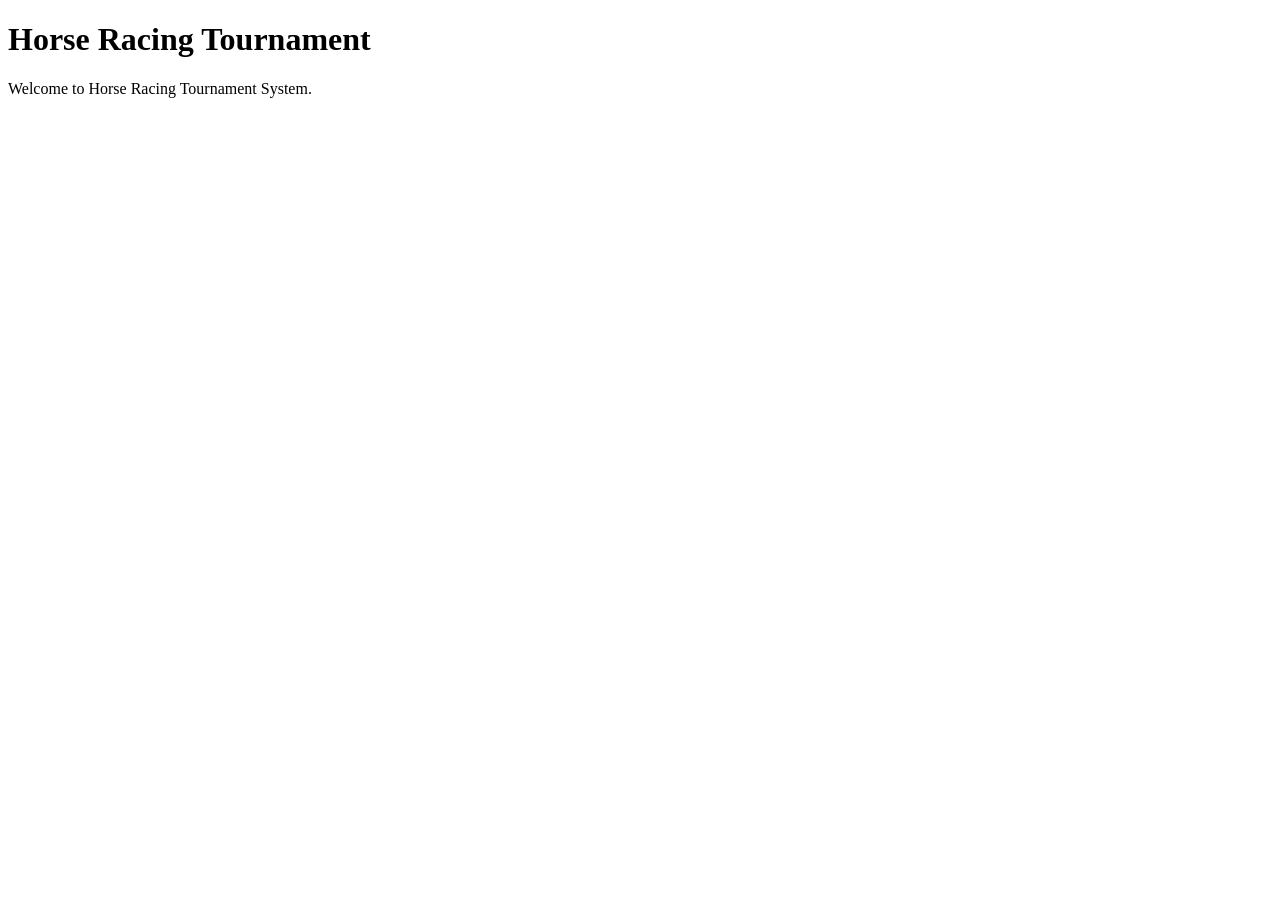
<file: src/main/resources/templates/index.html>
<!DOCTYPE html>
<html xmlns:th="http://www.thymeleaf.org">

<head
    th:replace="fragments/head :: head('Home')">
</head>

<body>

<div th:replace="fragments/header :: header"></div>

<main>

    <div class="container mt-5">

        <h1>Horse Racing Tournament</h1>

        <p>Welcome to Horse Racing Tournament System.</p>

    </div>

</main>

<div th:replace="fragments/footer :: footer"></div>

<div th:replace="fragments/scripts :: scripts"></div>

</body>

</html>
</file>
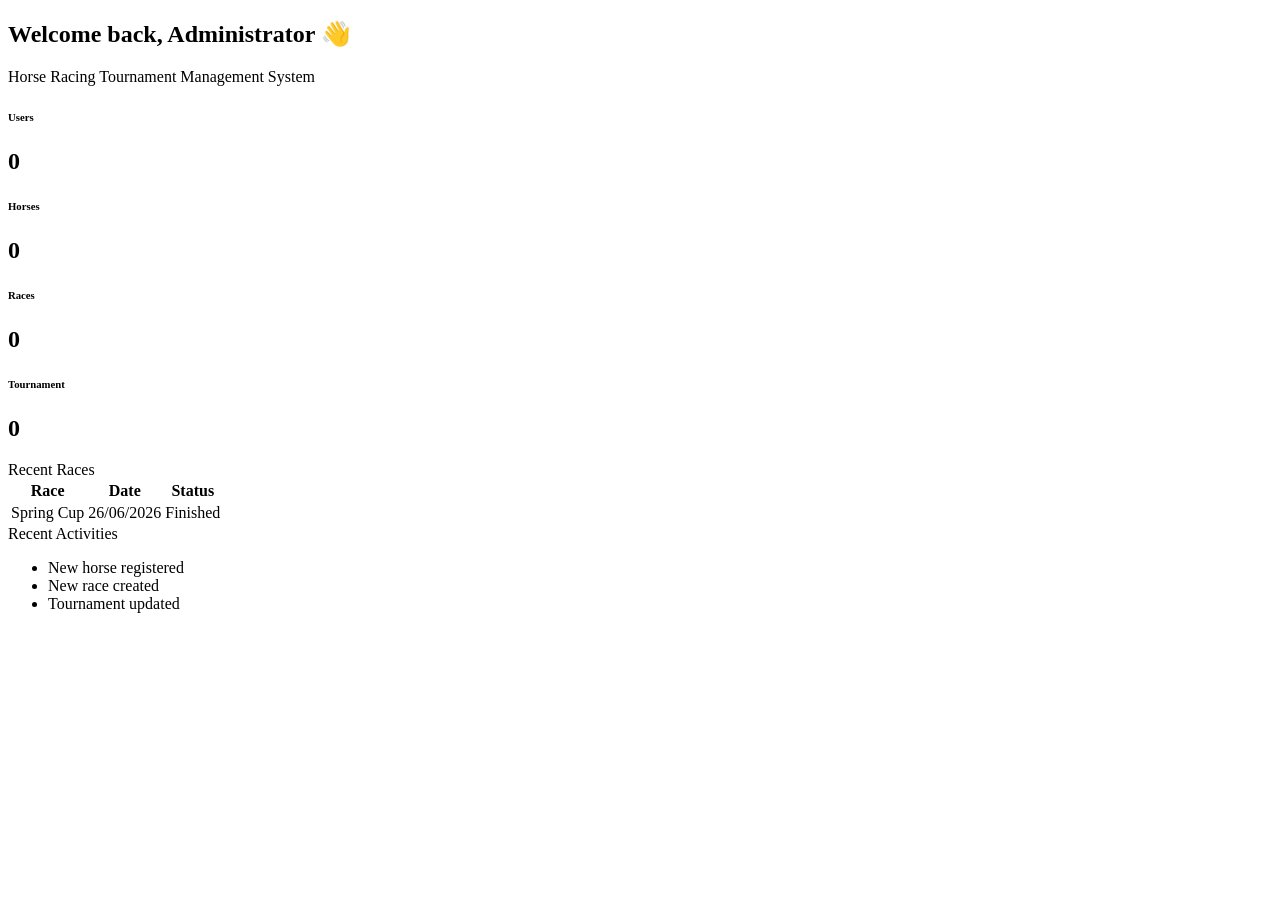
<file: src/main/resources/templates/admin/dashboard.html>
<!DOCTYPE html>
<html xmlns:th="http://www.thymeleaf.org">

<head th:replace="~{fragments/head :: head('Admin Dashboard','admin.css')}"></head>

<body>

<div class="wrapper">

    <!-- Sidebar -->
    <aside th:replace="~{admin/fragments/sidebar :: sidebar}"></aside>

    <!-- Main -->
    <div class="main">

        <!-- Topbar -->
        <header th:replace="~{admin/fragments/topbar :: topbar}"></header>

        <!-- Content -->
        <main class="main-content">

            <!-- Welcome -->
            <div class="mb-4">
                <h2>Welcome back, Administrator 👋</h2>
                <p class="text-muted">
                    Horse Racing Tournament Management System
                </p>
            </div>
            <!-- Statistics -->
            <div class="row g-4">
                <!-- Users -->
                <div class="col-lg-3 col-md-6">
                    <div class="card stat-card">
                        <div class="card-body d-flex justify-content-between align-items-center">

                            <div>
                                <h6 class="text-muted">Users</h6>
                                <h2 th:text="${userCount}">0</h2>
                            </div>

                            <i class="fa-solid fa-users fa-3x text-primary"></i>

                        </div>
                    </div>
                </div>

                <!-- Horses -->
                <div class="col-lg-3 col-md-6">
                    <div class="card stat-card">
                        <div class="card-body d-flex justify-content-between align-items-center">

                            <div>
                                <h6 class="text-muted">Horses</h6>
                                <h2 th:text="${horseCount}">0</h2>
                            </div>

                            <i class="fa-solid fa-horse fa-3x text-success"></i>

                        </div>
                    </div>
                </div>

                <!-- Races -->
                <div class="col-lg-3 col-md-6">
                    <div class="card stat-card">
                        <div class="card-body d-flex justify-content-between align-items-center">

                            <div>
                                <h6 class="text-muted">Races</h6>
                                <h2 th:text="${raceCount}">0</h2>
                            </div>

                            <i class="fa-solid fa-flag-checkered fa-3x text-danger"></i>

                        </div>
                    </div>
                </div>

                <!-- Tournament -->
                <div class="col-lg-3 col-md-6">
                    <div class="card stat-card">
                        <div class="card-body d-flex justify-content-between align-items-center">

                            <div>
                                <h6 class="text-muted">Tournament</h6>
                                <h2 th:text="${tournamentCount}">0</h2>
                            </div>

                            <i class="fa-solid fa-trophy fa-3x text-warning"></i>

                        </div>
                    </div>
                </div>

            </div>

            <!-- Recent Activities -->
			<div class="row mt-5">
			    <div class="col-lg-8">
			        <div class="card h-100">
			            <div class="card-header">
			                Recent Races
			            </div>
			
			            <div class="card-body">
			                <table class="table table-hover">
			                    <thead>
			                    <tr>
			                        <th>Race</th>
			                        <th>Date</th>
			                        <th>Status</th>
			                    </tr>

			                    </thead>
			
			                    <tbody>		
			                    <tr>
			                        <td>Spring Cup</td>
			                        <td>26/06/2026</td>
			                        <td>
			                            <span class="badge bg-success">
			                                Finished
			                            </span>
			                        </td>
			                    </tr>			
			                    </tbody>
			                </table>	
			            </div>
			        </div>
			    </div>
			
			    <div class="col-lg-4">	
			        <div class="card h-100">
			            <div class="card-header">		
			                Recent Activities
			            </div>
			
			            <div class="card-body">		
			                <ul class="list-group list-group-flush">		
			                    <li class="list-group-item">
			                        New horse registered
			                    </li>
			
			                    <li class="list-group-item">
			                        New race created
			                    </li>
			
			                    <li class="list-group-item">
			                        Tournament updated
			                    </li>		
			                </ul>		
			            </div>			
			        </div>		
			    </div>	
			</div>
        </main>
    </div>
</div>

<div th:replace="~{fragments/scripts :: scripts}"></div>

</body>

</html>
</file>
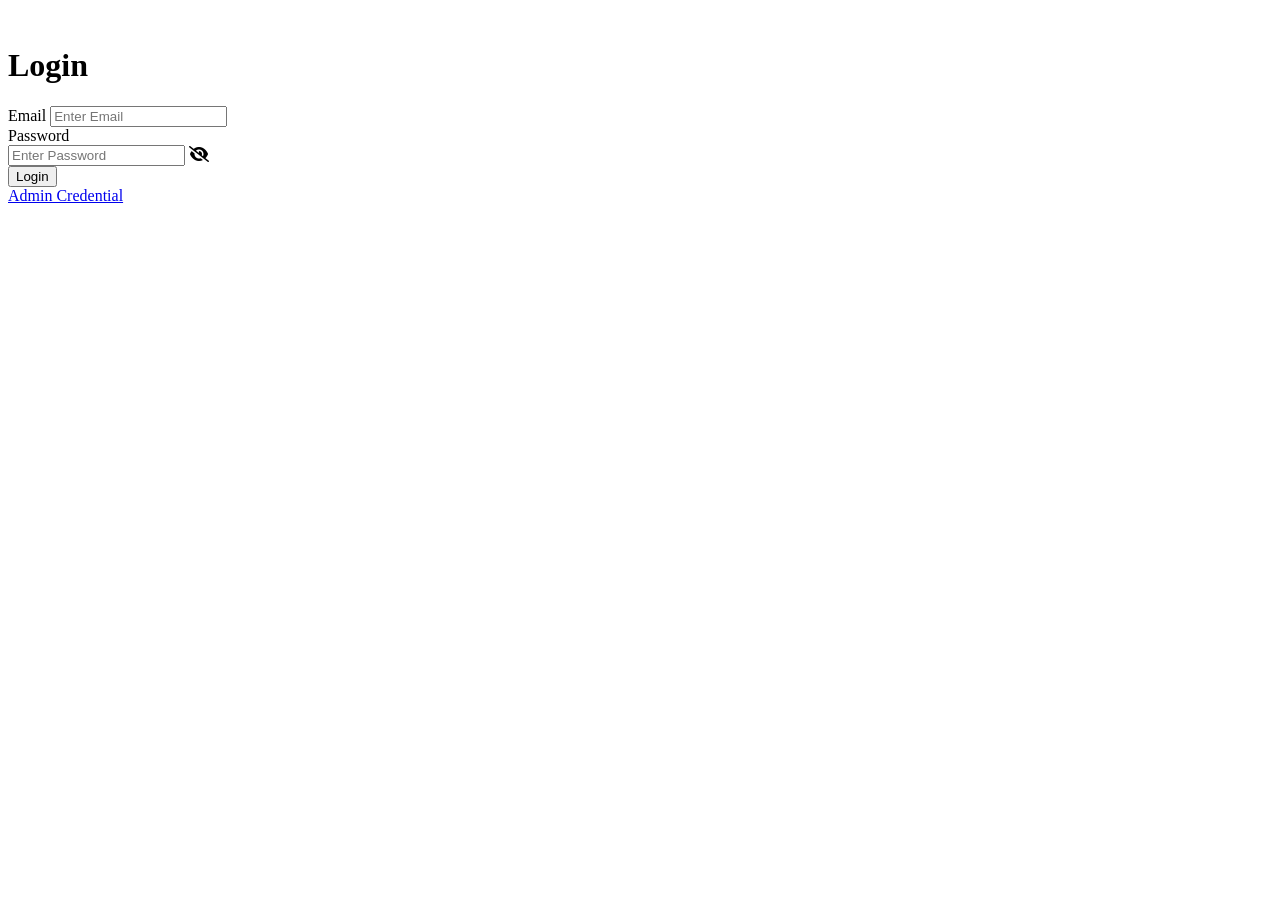
<file: src/main/resources/templates/auth/login.html>
<!DOCTYPE html>
<html xmlns:th="http://www.thymeleaf.org">
<head>
    <meta charset="UTF-8">
    <title>Login</title>

    <head th:replace="~{fragments/head :: head('Login','login.css')}"></head>
    <link rel="stylesheet"
          href="https://cdnjs.cloudflare.com/ajax/libs/font-awesome/6.6.0/css/all.min.css">
</head>
<body>

<div class="login-container">

    <!-- Left -->
    <div class="login-image">
        <img th:src="@{assets/images/login.jpg}" alt="">
    </div>

    <!-- Right -->
    <div class="login-form">

        <div class="card">

            <h1>Login</h1>

            <form th:action="@{/login}" method="post">

                <div class="form-group">
                    <label>Email</label>

                    <input
                            type="email"
                            name="username"
                            placeholder="Enter Email">
                </div>

                <div class="form-group">
                    <label>Password</label>

                    <div class="password-box">
                        <input
                                type="password"
                                id="password"
                                name="password"
                                placeholder="Enter Password">

                        <i class="fa-solid fa-eye-slash"
                           id="togglePassword"></i>

                    </div>
                </div>
                <button type="submit">
                    Login
                </button>

            </form>
            <a href="#">Admin Credential</a>
        </div>
    </div>
</div>
<script>

const password = document.getElementById("password");
const icon = document.getElementById("togglePassword");

icon.onclick = () =>{

    if(password.type==="password"){
        password.type="text";
        icon.classList.remove("fa-eye-slash");
        icon.classList.add("fa-eye");
    }else{
        password.type="password";
        icon.classList.remove("fa-eye");
        icon.classList.add("fa-eye-slash");
    }

}

</script>

</body>
</html>
</file>
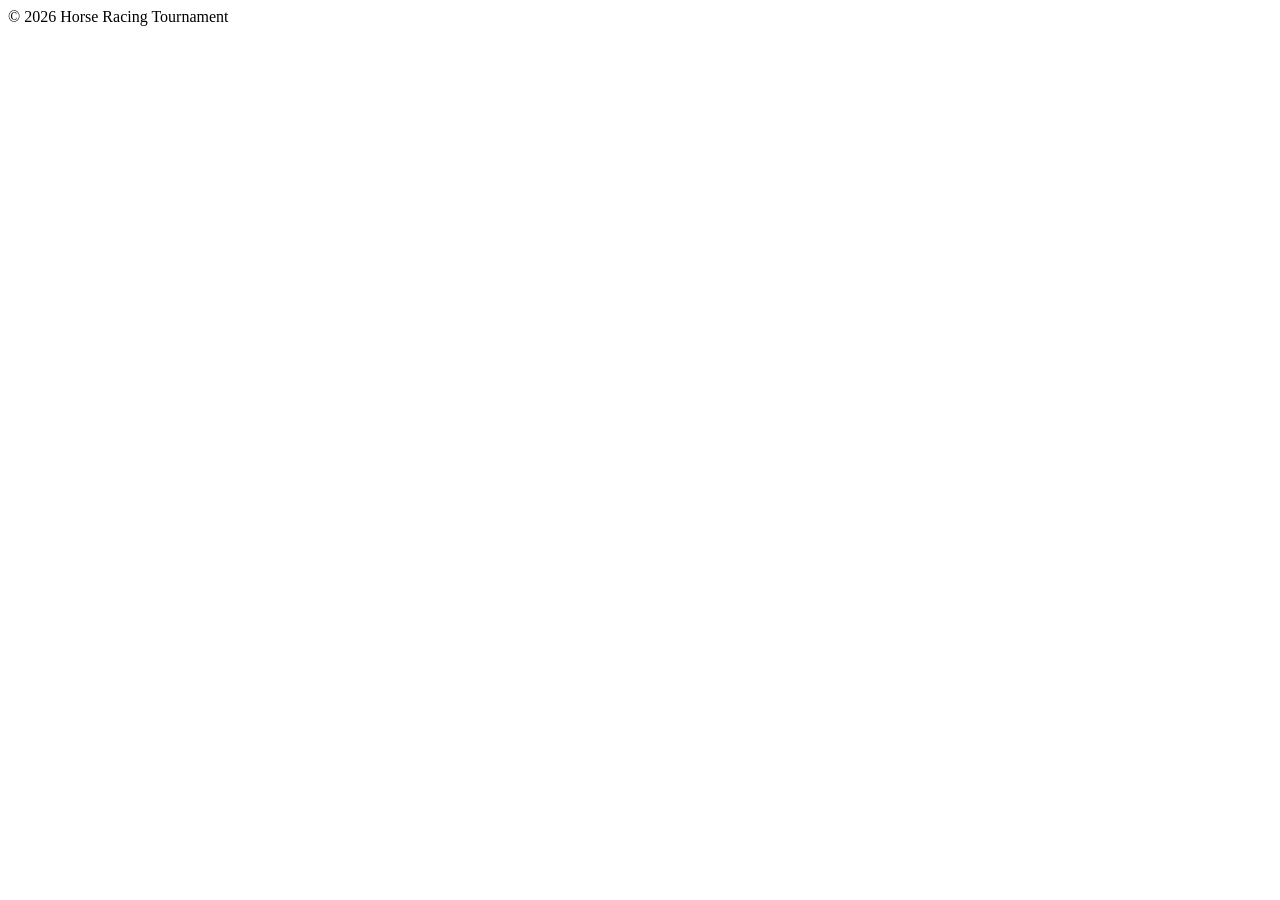
<file: src/main/resources/templates/fragments/footer.html>
<!DOCTYPE html>
<html xmlns:th="http://www.thymeleaf.org">

<body>

<footer class="bg-dark text-white text-center py-3 mt-5"
        th:fragment="footer">

    © 2026 Horse Racing Tournament

</footer>

</body>
</html>
</file>
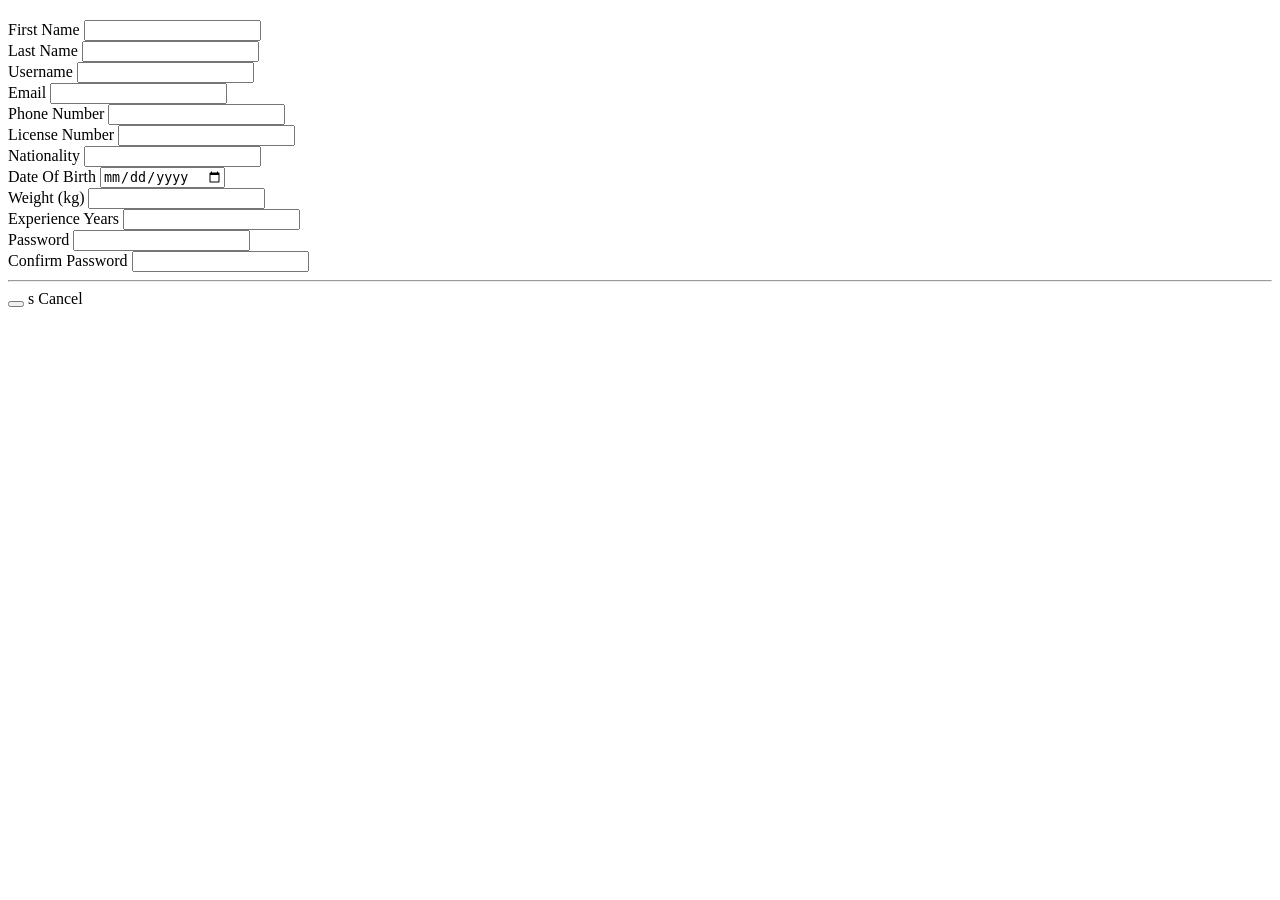
<file: src/main/resources/templates/admin/jockeys/form.html>
<!DOCTYPE html>
<html xmlns:th="http://www.thymeleaf.org">

<head th:replace="~{fragments/head :: head('Jockey','admin.css')}"></head>

<body>

<div class="wrapper">

    <!-- Sidebar -->
    <aside th:replace="~{admin/fragments/sidebar :: sidebar}"></aside>

    <!-- Main -->
    <div class="main">

        <!-- Topbar -->
        <header th:replace="~{admin/fragments/topbar :: topbar}"></header>

        <!-- Content -->
        <main class="main-content">

            <!-- Page Header -->
            <div class="page-header">

                <div>

                    <h2 th:text="${jockey.userId == null ?
                            'Add Jockey'
                            : 'Edit Jockey'}">
                    </h2>

                    <p class="text-muted"
                       th:text="${jockey.userId == null ?
                       'Create a new jockey account.'
                       : 'Update jockey information.'}">
                    </p>

                </div>

            </div>

            <div class="card form-card">

                <div class="card-body">

                    <!-- Error -->
                    <div class="alert alert-danger"
                         th:if="${error}"
                         th:text="${error}">
                    </div>

                    <form th:action="@{/admin/jockeys/save}"
                          th:object="${jockey}"
                          method="post">

                        <input type="hidden"
                               th:field="*{userId}">

                        <div class="row g-3">

                            <!-- First Name -->
                            <div class="col-md-6">

                                <label class="form-label">
                                    First Name
                                </label>

                                <input
                                        type="text"
                                        class="form-control"
                                        th:field="*{firstName}"
                                        required>

                            </div>

                            <!-- Last Name -->
                            <div class="col-md-6">

                                <label class="form-label">
                                    Last Name
                                </label>

                                <input
                                        type="text"
                                        class="form-control"
                                        th:field="*{lastName}"
                                        required>

                            </div>

                            <!-- Username -->
                            <div class="col-md-6">

                                <label class="form-label">
                                    Username
                                </label>

                                <input
                                        type="text"
                                        class="form-control"
                                        th:field="*{userName}"
                                        required>

                            </div>

                            <!-- Email -->
                            <div class="col-md-6">

                                <label class="form-label">
                                    Email
                                </label>

                                <input
                                        type="email"
                                        class="form-control"
                                        th:field="*{email}"
                                        required>

                            </div>

                            <!-- Phone -->
                            <div class="col-md-6">

                                <label class="form-label">
                                    Phone Number
                                </label>

                                <input
                                        type="text"
                                        class="form-control"
                                        th:field="*{phoneNumber}">

                            </div>

                            <!-- License -->
                            <div class="col-md-6">

                                <label class="form-label">
                                    License Number
                                </label>

                                <input
                                        type="text"
                                        class="form-control"
                                        th:field="*{licenseNumber}"
                                        required>

                            </div>

                            <!-- Nationality -->
                            <div class="col-md-6">

                                <label class="form-label">
                                    Nationality
                                </label>

                                <input
                                        type="text"
                                        class="form-control"
                                        th:field="*{nationality}">

                            </div>

                            <!-- Date Of Birth -->
                            <div class="col-md-6">

                                <label class="form-label">
                                    Date Of Birth
                                </label>

                                <input
                                        type="date"
                                        class="form-control"
                                        th:field="*{dateOfBirth}">

                            </div>

                            <!-- Weight -->
                            <div class="col-md-6">

                                <label class="form-label">
                                    Weight (kg)
                                </label>

                                <input
                                        type="number"
                                        step="0.1"
                                        min="30"
                                        class="form-control"
                                        th:field="*{weight}">

                            </div>

                            <!-- Experience -->
                            <div class="col-md-6">

                                <label class="form-label">
                                    Experience Years
                                </label>

                                <input
                                        type="number"
                                        min="0"
                                        class="form-control"
                                        th:field="*{experienceYears}">

                            </div>

                            <!-- Password -->
                            <div class="col-md-6"
                                 th:if="${jockey.userId == null}">

                                <label class="form-label">
                                    Password
                                </label>

                                <input
                                        type="password"
                                        class="form-control"
                                        th:field="*{password}"
                                        required>

                            </div>

                            <!-- Confirm Password -->
                            <div class="col-md-6"
                                 th:if="${jockey.userId == null}">

                                <label class="form-label">
                                    Confirm Password
                                </label>

                                <input
                                        type="password"
                                        class="form-control"
                                        name="confirmPassword"
                                        required>

                            </div>

                        </div>

                        <hr>

                        <div class="form-footer">

                            <button
                                    type="submit"
                                    class="btn btn-primary">

                                <i class="fa-solid fa-floppy-disk"></i>

                                <span th:text="${jockey.userId == null ?
                                        'Save'
                                        : 'Update'}">
                                </span>

                            </button>
s
                            <a th:href="@{/admin/jockeys}"
                               class="btn btn-secondary">

                                <i class="fa-solid fa-arrow-left"></i>

                                Cancel

                            </a>

                        </div>

                    </form>

                </div>

            </div>

        </main>

    </div>

</div>

<div th:replace="~{fragments/scripts :: scripts}"></div>

</body>

</html>
</file>
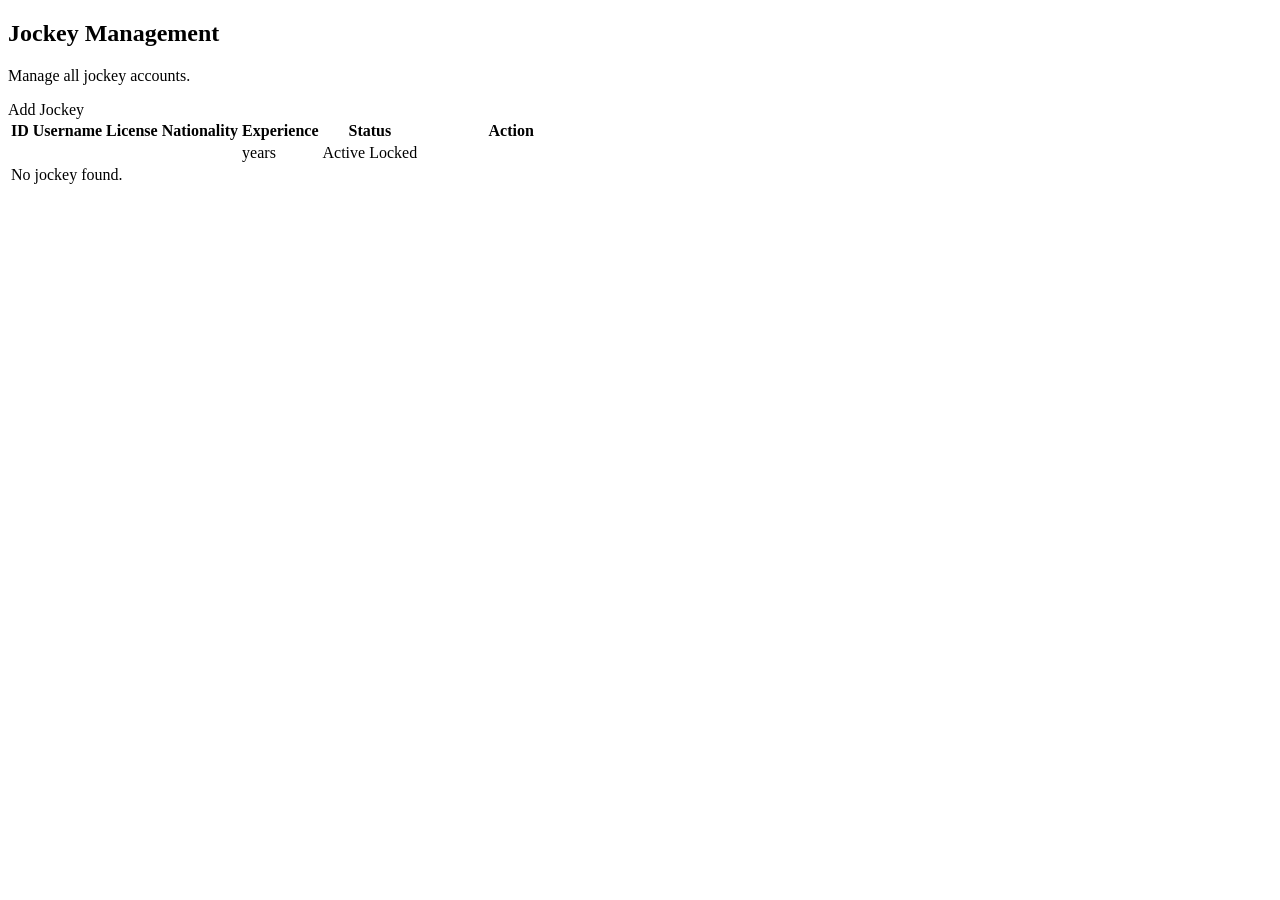
<file: src/main/resources/templates/admin/jockeys/list.html>
<!DOCTYPE html>
<html xmlns:th="http://www.thymeleaf.org">

<head th:replace="~{fragments/head :: head('Jockey Management','admin.css')}"></head>

<body>

<div class="wrapper">

    <!-- Sidebar -->
    <aside th:replace="~{admin/fragments/sidebar :: sidebar}"></aside>

    <!-- Main -->
    <div class="main">

        <!-- Topbar -->
        <header th:replace="~{admin/fragments/topbar :: topbar}"></header>

        <!-- Content -->
        <main class="main-content">

            <div class="page-header d-flex justify-content-between align-items-center mb-4">

                <div>

                    <h2>Jockey Management</h2>

                    <p class="text-muted">
                        Manage all jockey accounts.
                    </p>

                </div>

                <a th:href="@{/admin/jockeys/add}"
                   class="btn btn-primary">

                    <i class="fa-solid fa-plus"></i>

                    Add Jockey

                </a>

            </div>

            <div class="card form-card">

                <div class="card-body">

                    <table class="table table-hover align-middle">

                        <thead>

                        <tr>

                            <th>ID</th>

                            <th>Username</th>

                            <th>License</th>

                            <th>Nationality</th>

                            <th>Experience</th>

                            <th>Status</th>

                            <th width="180">Action</th>

                        </tr>

                        </thead>

                        <tbody>

                        <tr th:each="jockey : ${jockeys}">

                            <td th:text="${jockey.userId}"></td>

                            <td th:text="${jockey.userName}"></td>

                            <td th:text="${jockey.licenseNumber}"></td>

                            <td th:text="${jockey.nationality}"></td>

                            <td>

                                <span th:text="${jockey.experienceYears}"></span>
                                years

                            </td>

                            <td>

                                <span class="badge bg-success"
                                      th:if="${jockey.active}">
                                    Active
                                </span>

                                <span class="badge bg-danger"
                                      th:unless="${jockey.active}">
                                    Locked
                                </span>

                            </td>

                            <td>

                                <!-- Edit -->

                                <a class="btn btn-warning btn-sm"
                                   th:href="@{/admin/jockeys/edit/{id}(id=${jockey.userId})}">

                                    <i class="fa-solid fa-pen"></i>

                                </a>

                                <!-- Lock -->

                                <a class="btn btn-danger btn-sm"
                                   th:if="${jockey.active}"
                                   th:href="@{/admin/jockeys/lock/{id}(id=${jockey.userId})}"
                                   onclick="return confirm('Lock this jockey?')">

                                    <i class="fa-solid fa-lock"></i>

                                </a>

                                <!-- Unlock -->

                                <a class="btn btn-success btn-sm"
                                   th:unless="${jockey.active}"
                                   th:href="@{/admin/jockeys/unlock/{id}(id=${jockey.userId})}"
                                   onclick="return confirm('Unlock this jockey?')">

                                    <i class="fa-solid fa-lock-open"></i>

                                </a>

                            </td>

                        </tr>

                        <tr th:if="${#lists.isEmpty(jockeys)}">

                            <td colspan="7"
                                class="text-center text-muted py-4">

                                No jockey found.

                            </td>

                        </tr>

                        </tbody>

                    </table>

                </div>

            </div>

        </main>

    </div>

</div>

<div th:replace="~{fragments/scripts :: scripts}"></div>

</body>

</html>
</file>
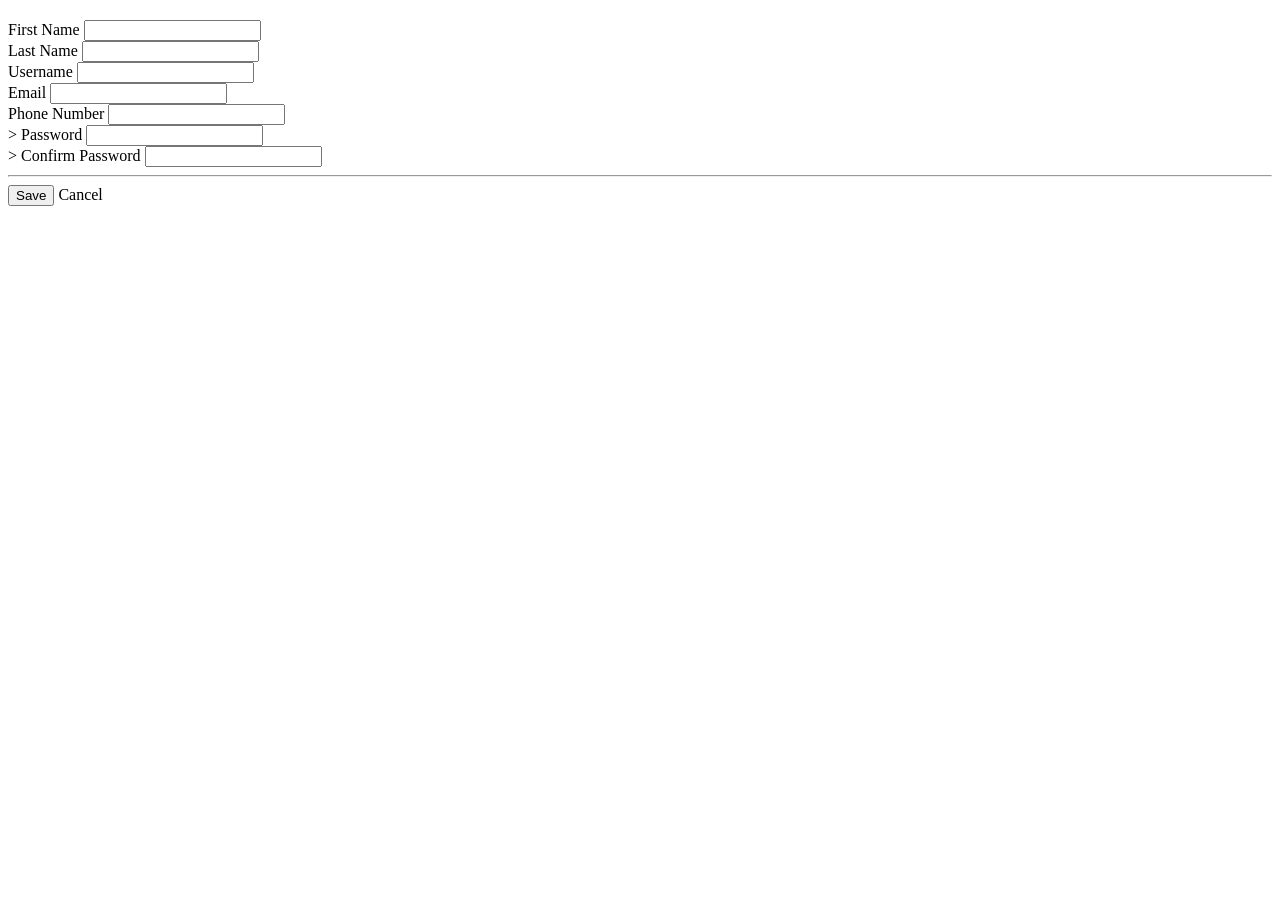
<file: src/main/resources/templates/admin/owners/form.html>
<!DOCTYPE html>
<html xmlns:th="http://www.thymeleaf.org">

<head th:replace="~{fragments/head :: head('Add Horse Owner','admin.css')}"></head>

<body>

<div class="wrapper">

    <!-- Sidebar -->
    <aside th:replace="~{admin/fragments/sidebar :: sidebar}"></aside>

    <!-- Main -->
    <div class="main">

        <!-- Topbar -->
        <header th:replace="~{admin/fragments/topbar :: topbar}"></header>

        <!-- Content -->
        <main class="main-content">

            <!-- Page Header -->
            <div class="page-header">

                <div>
                    <h2 th:text="${owner.userId == null ?
					        'Add Horse Owner'
					        : 'Edit Horse Owner'}">
					</h2>

					<p class="text-muted"
					   th:text="${owner.userId == null ?
					   'Create a new horse owner account.'
					   : 'Update horse owner information.'}">
					</p>
                </div>

            </div>
            
			<div class="alert alert-danger"
			     th:if="${error}"
			     th:text="${error}">
			</div>
			
            <!-- Form -->
				<form th:action="@{/admin/owners/save}"
				      th:object="${owner}"
				      method="post">
				<input type="hidden" th:field="*{userId}">
				    <div class="row g-3">
				
				        <!-- First Name -->
				        <div class="col-md-6">
				            <label class="form-label">First Name</label>
				
				            <input
				                    type="text" class="form-control"
				                    th:field="*{firstName}" required>
				        </div>
				
				        <!-- Last Name -->
				        <div class="col-md-6">
				
				            <label class="form-label">Last Name</label>
				
				            <input
				                    type="text" class="form-control"
				                    th:field="*{lastName}" required>
				        </div>
				
				        <!-- Username -->
				        <div class="col-md-6">
				            <label class="form-label">Username</label>
				
				            <input
				                    type="text" class="form-control"
				                    th:field="*{userName}" required>
				        </div>
				
				        <!-- Email -->
				        <div class="col-md-6">
				            <label class="form-label">Email</label>
				
				            <input
				                    type="email" class="form-control"
				                    th:field="*{email}" required>			
				        </div>
				
				        <!-- Phone -->
				        <div class="col-md-6">			
				            <label class="form-label">Phone Number</label>
				
				            <input
				                    type="text" class="form-control"
				                    th:field="*{phoneNumber}">
				        </div>
				
				        <!-- Password -->
				        <div class="col-md-6"
				        	th:if="${owner.userId == null}">>
				            <label class="form-label">Password</label>
				
				            <input
				                    type="password" class="form-control"
				                    th:field="*{password}" required>
				        </div>
				
				        <!-- Confirm Password -->
				        <div class="col-md-6"
				        	th:if="${owner.userId == null}">>			
				            <label class="form-label">Confirm Password</label>
				
				            <input
				                    type="password" class="form-control"
				                    name="confirmPassword" required>
				        </div>	
				    </div>
				    <hr>
				
				    <div class="form-footer">
				
				        <button
				                type="submit"
				                class="btn btn-primary">
				
				            <i class="fa-solid fa-floppy-disk"></i>
				
				            Save
				
				        </button>
				
				        <a th:href="@{/admin/owners}" class="btn btn-secondary">
				            <i class="fa-solid fa-arrow-left"></i>
				
				            Cancel
				
				        </a>
				
				    </div>
				
				</form>
             
        </main>

    </div>

</div>

<div th:replace="~{fragments/scripts :: scripts}"></div>

</body>

</html>
</file>
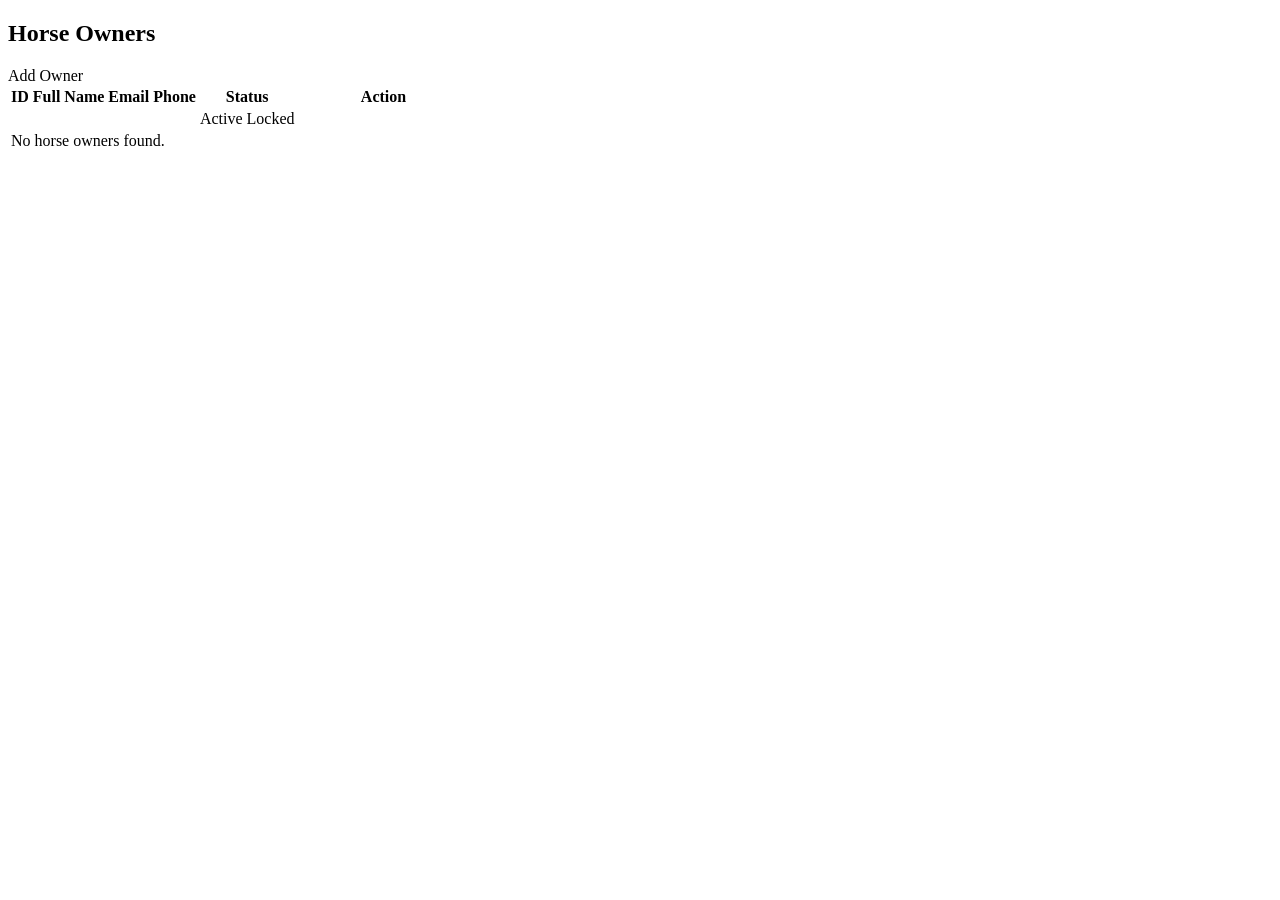
<file: src/main/resources/templates/admin/owners/list.html>
<!DOCTYPE html>
<html xmlns:th="http://www.thymeleaf.org">

<head th:replace="~{fragments/head :: head('Horse Owners','admin.css')}"></head>

<body>

<div class="wrapper">

    <aside th:replace="~{admin/fragments/sidebar :: sidebar}"></aside>

    <div class="main">

        <header th:replace="~{admin/fragments/topbar :: topbar}"></header>

        <main class="main-content">

            <div class="d-flex justify-content-between align-items-center mb-4">

                <h2>Horse Owners</h2>

                <a class="btn btn-primary"
                   th:href="@{/admin/owners/add}">

                    <i class="fa-solid fa-plus"></i>

                    Add Owner

                </a>

            </div>

            <div class="card shadow-sm">

                <div class="card-body">

                    <table class="table table-hover align-middle">

                        <thead>

                        <tr>

                            <th>ID</th>
                            <th>Full Name</th>
                            <th>Email</th>
                            <th>Phone</th>
                            <th>Status</th>
                            <th width="170">Action</th>

                        </tr>
                        </thead>
						<tbody>
						
						<tr th:each="owner : ${owners}">
						
						    <td th:text="${owner.userId}"></td>
						
						    <td>
						        <span th:text="${owner.firstName}"></span>
						        <span th:text="${owner.lastName}"></span>
						    </td>
						
						    <td th:text="${owner.email}"></td>
						
						    <td th:text="${owner.phoneNumber}"></td>
						
						    <td>

							    <span class="badge bg-success"
							          th:if="${owner.active}">
							        Active
							    </span>
							
							    <span class="badge bg-danger"
							          th:unless="${owner.active}">
							        Locked
							    </span>
							
							</td>
						
						    <td>
						
						        <a class="btn btn-warning btn-sm"
						           th:href="@{/admin/owners/edit/{id}(id=${owner.userId})}">
						
						            <i class="fa-solid fa-pen"></i>
						
						        </a>
						
							    <!-- Lock -->
							    <a class="btn btn-danger btn-sm"
							       th:if="${owner.active}"
							       th:href="@{/admin/owners/lock/{id}(id=${owner.userId})}"
							       onclick="return confirm('Lock this owner?')"
							       title="Lock">
							
							        <i class="fa-solid fa-lock"></i>
							
							    </a>
							
							    <!-- Unlock -->
							    <a class="btn btn-success btn-sm"
							       th:unless="${owner.active}"
							       th:href="@{/admin/owners/unlock/{id}(id=${owner.userId})}"
							       onclick="return confirm('Unlock this owner?')"
							       title="Unlock">
							
							        <i class="fa-solid fa-lock-open"></i>
							
							    </a>
						
						    </td>
													
						</tr>
						
						<tr th:if="${#lists.isEmpty(owners)}">
						
						    <td colspan="6" class="text-center text-muted">
						
						        No horse owners found.
						
						    </td>
						
						</tr>
						
						</tbody>

                    </table>

                </div>

            </div>

        </main>

    </div>

</div>

<div th:replace="~{fragments/scripts :: scripts}"></div>

</body>

</html>
</file>
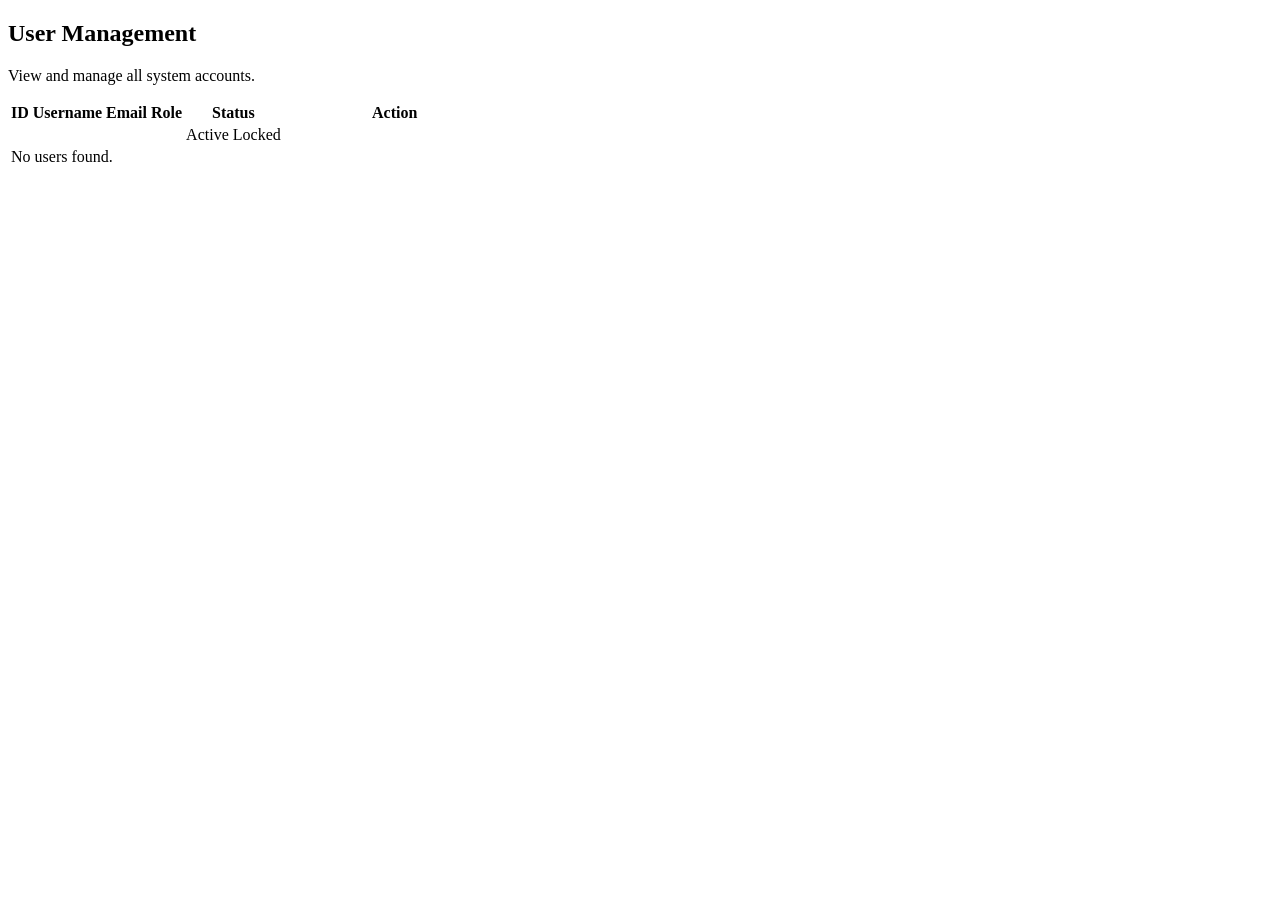
<file: src/main/resources/templates/admin/users/list.html>
<!DOCTYPE html>
<html xmlns:th="http://www.thymeleaf.org">

<head th:replace="~{fragments/head :: head('Users','admin.css')}"></head>

<body>

<div class="wrapper">

    <!-- Sidebar -->
    <aside th:replace="~{admin/fragments/sidebar :: sidebar}"></aside>

    <!-- Main -->
    <div class="main">

        <!-- Topbar -->
        <header th:replace="~{admin/fragments/topbar :: topbar}"></header>

        <!-- Content -->
        <main class="main-content">

            <div class="page-header">

                <div>

                    <h2>User Management</h2>

                    <p class="text-muted">
                        View and manage all system accounts.
                    </p>

                </div>

            </div>

            <div class="card form-card">

                <div class="card-body">

                    <table class="table table-hover align-middle">

                        <thead>

                        <tr>

                            <th>ID</th>

                            <th>Username</th>

                            <th>Email</th>

                            <th>Role</th>

                            <th>Status</th>

                            <th width="220">Action</th>

                        </tr>

                        </thead>

                        <tbody>

                        <tr th:each="user : ${users}">

                            <td th:text="${user.userId}"></td>

                            <td th:text="${user.userName}"></td>

                            <td th:text="${user.email}"></td>

                            <td th:text="${user.role}"></td>

                            <td>

                                <span class="badge bg-success"
                                      th:if="${user.active}">
                                    Active
                                </span>

                                <span class="badge bg-danger"
                                      th:unless="${user.active}">
                                    Locked
                                </span>

                            </td>

                            <td>

                                <!-- View -->

                                <a class="btn btn-info btn-sm"
                                   th:href="@{/admin/users/view/{id}(id=${user.userId})}"
                                   title="View">

                                    <i class="fa-solid fa-eye"></i>

                                </a>

                                <!-- Lock -->

                                <a class="btn btn-warning btn-sm"
                                   th:if="${user.active}"
                                   th:href="@{/admin/users/lock/{id}(id=${user.userId})}"
                                   onclick="return confirm('Lock this account?')"
                                   title="Lock">

                                    <i class="fa-solid fa-lock"></i>

                                </a>

                                <!-- Unlock -->

                                <a class="btn btn-success btn-sm"
                                   th:unless="${user.active}"
                                   th:href="@{/admin/users/unlock/{id}(id=${user.userId})}"
                                   onclick="return confirm('Unlock this account?')"
                                   title="Unlock">

                                    <i class="fa-solid fa-lock-open"></i>

                                </a>

                            </td>

                        </tr>

                        <tr th:if="${#lists.isEmpty(users)}">

                            <td colspan="6"
                                class="text-center text-muted py-4">

                                No users found.

                            </td>

                        </tr>

                        </tbody>

                    </table>

                </div>

            </div>

        </main>

    </div>

</div>

<div th:replace="~{fragments/scripts :: scripts}"></div>

</body>

</html>
</file>
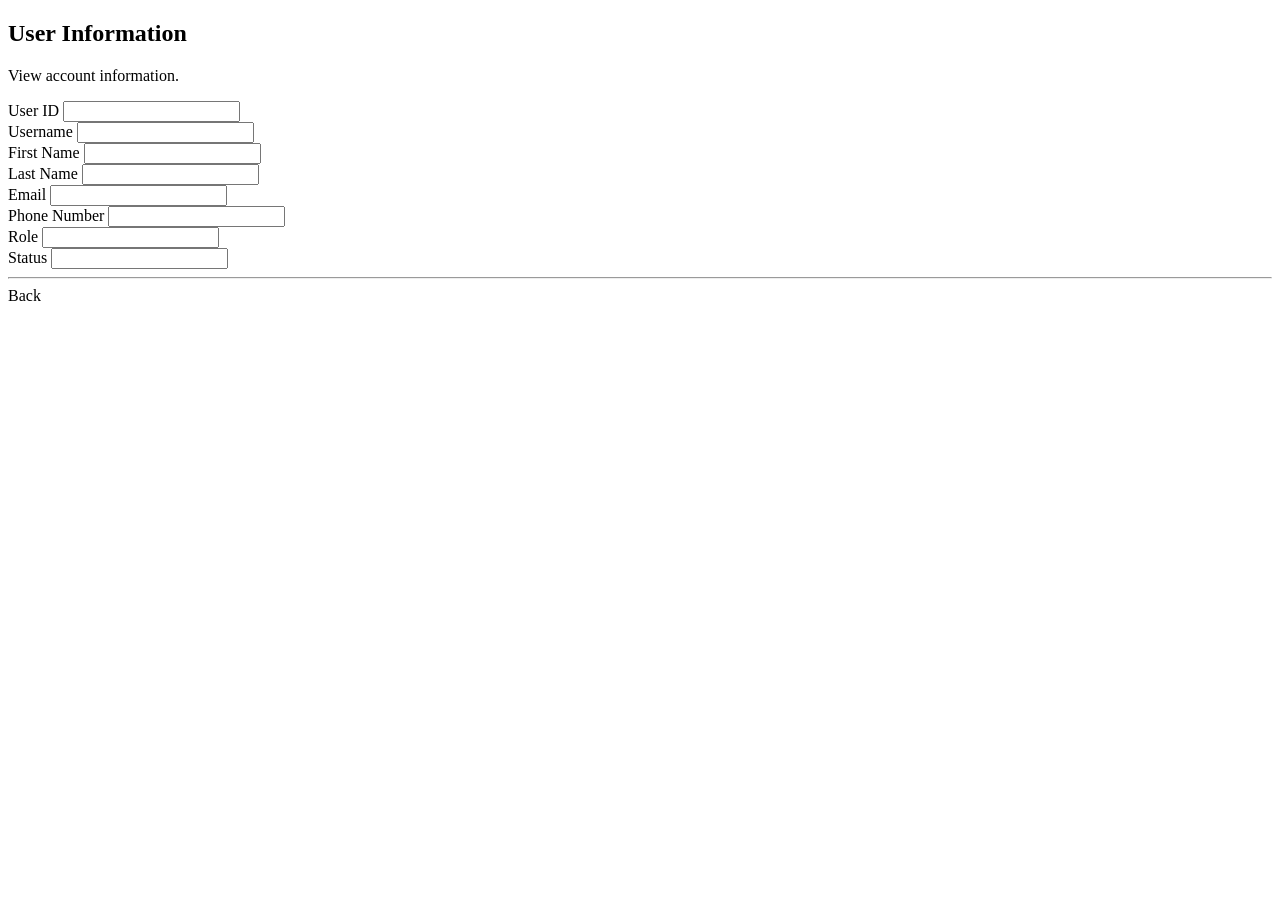
<file: src/main/resources/templates/admin/users/view.html>
<!DOCTYPE html>
<html xmlns:th="http://www.thymeleaf.org">

<head th:replace="~{fragments/head :: head('User Detail','admin.css')}"></head>

<body>

<div class="wrapper">

    <!-- Sidebar -->
    <aside th:replace="~{admin/fragments/sidebar :: sidebar}"></aside>

    <!-- Main -->
    <div class="main">

        <!-- Topbar -->
        <header th:replace="~{admin/fragments/topbar :: topbar}"></header>

        <!-- Content -->
        <main class="main-content">

            <!-- Page Header -->
            <div class="page-header">

                <div>

                    <h2>User Information</h2>

                    <p class="text-muted">
                        View account information.
                    </p>

                </div>

            </div>

            <div class="card form-card">

                <div class="card-body">

                    <div class="row g-4">

                        <div class="col-md-6">

                            <label class="form-label">
                                User ID
                            </label>

                            <input
                                    class="form-control"
                                    th:value="${user.userId}"
                                    readonly>

                        </div>

                        <div class="col-md-6">

                            <label class="form-label">
                                Username
                            </label>

                            <input
                                    class="form-control"
                                    th:value="${user.userName}"
                                    readonly>

                        </div>

                        <div class="col-md-6">

                            <label class="form-label">
                                First Name
                            </label>

                            <input
                                    class="form-control"
                                    th:value="${user.firstName}"
                                    readonly>

                        </div>

                        <div class="col-md-6">

                            <label class="form-label">
                                Last Name
                            </label>

                            <input
                                    class="form-control"
                                    th:value="${user.lastName}"
                                    readonly>

                        </div>

                        <div class="col-md-6">

                            <label class="form-label">
                                Email
                            </label>

                            <input
                                    class="form-control"
                                    th:value="${user.email}"
                                    readonly>

                        </div>

                        <div class="col-md-6">

                            <label class="form-label">
                                Phone Number
                            </label>

                            <input
                                    class="form-control"
                                    th:value="${user.phoneNumber}"
                                    readonly>

                        </div>

                        <div class="col-md-6">

                            <label class="form-label">
                                Role
                            </label>

                            <input
                                    class="form-control"
                                    th:value="${user.role}"
                                    readonly>

                        </div>

                        <div class="col-md-6">

                            <label class="form-label">
                                Status
                            </label>

                            <input
                                    class="form-control"
                                    th:value="${user.active ? 'Active' : 'Locked'}"
                                    readonly>

                        </div>

                    </div>

                    <hr>

                    <div class="form-footer">

                        <a th:href="@{/admin/users}"
                           class="btn btn-secondary">

                            <i class="fa-solid fa-arrow-left"></i>

                            Back

                        </a>

                    </div>

                </div>

            </div>

        </main>

    </div>

</div>

<div th:replace="~{fragments/scripts :: scripts}"></div>

</body>

</html>
</file>
